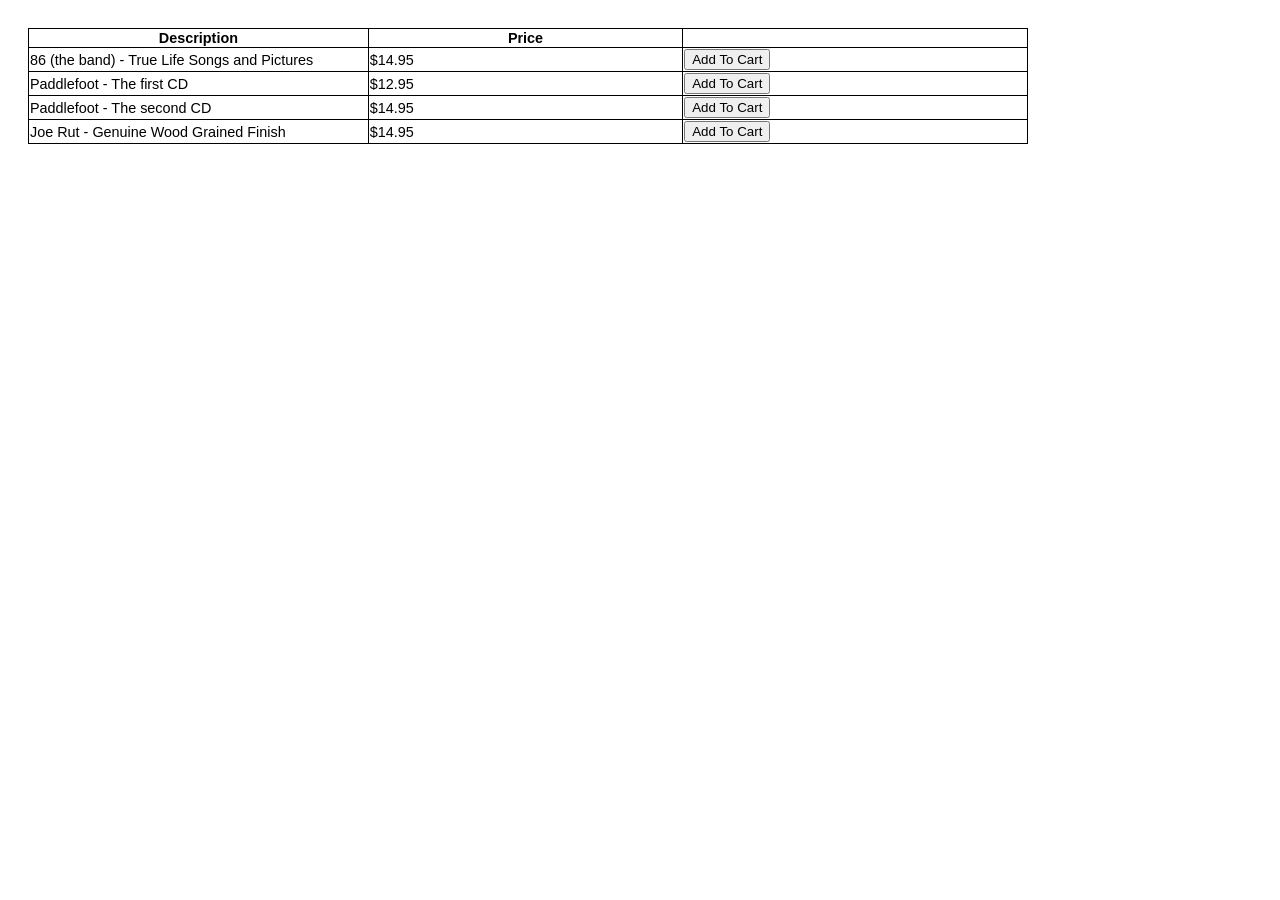
<file: src/main/webapp/index.html>
<!DOCTYPE html>
<html lang="en">
<head>
    <meta charset="UTF-8">
    <meta name="viewport" content="width=device-width, initial-scale=1.0">
    <title>Murach's Java Servlets and JSP</title>
    <link rel="stylesheet" href="styles/main.css">
</head>
<body>

<main>
    <form action="cart" method="post">
        <input type="hidden" name="action" value="add">
        <table>
            <tr>
                <th>Description</th>
                <th>Price</th>
                <th>&nbsp;</th>
            </tr>

            <tr>
                <td>86 (the band) - True Life Songs and Pictures</td>
                <td>$14.95</td>
                <td>
                    <form action="cart" method="post">
                        <input type="hidden" name="productCode" value="8601">
                        <input type="submit" value="Add To Cart">
                    </form>
                </td>
            </tr>

            <tr>
                <td>Paddlefoot - The first CD</td>
                <td>$12.95</td>
                <td>
                    <form action="cart" method="post">
                        <input type="hidden" name="productCode" value="pf01">
                        <input type="submit" value="Add To Cart">
                    </form>
                </td>
            </tr>

            <tr>
                <td>Paddlefoot - The second CD</td>
                <td>$14.95</td>
                <td>
                    <form action="cart" method="post">
                        <input type="hidden" name="productCode" value="pf02">
                        <input type="submit" value="Add To Cart">
                    </form>
                </td>
            </tr>

            <tr>
                <td>Joe Rut - Genuine Wood Grained Finish</td>
                <td>$14.95</td>
                <td>
                    <form action="cart" method="post">
                        <input type="hidden" name="productCode" value="jr01">
                        <input type="submit" value="Add To Cart">
                    </form>
                </td>
            </tr>
        </table>
    </form>
</main>
<c:import url="footer.jsp" />
</body>
</html>
</file>
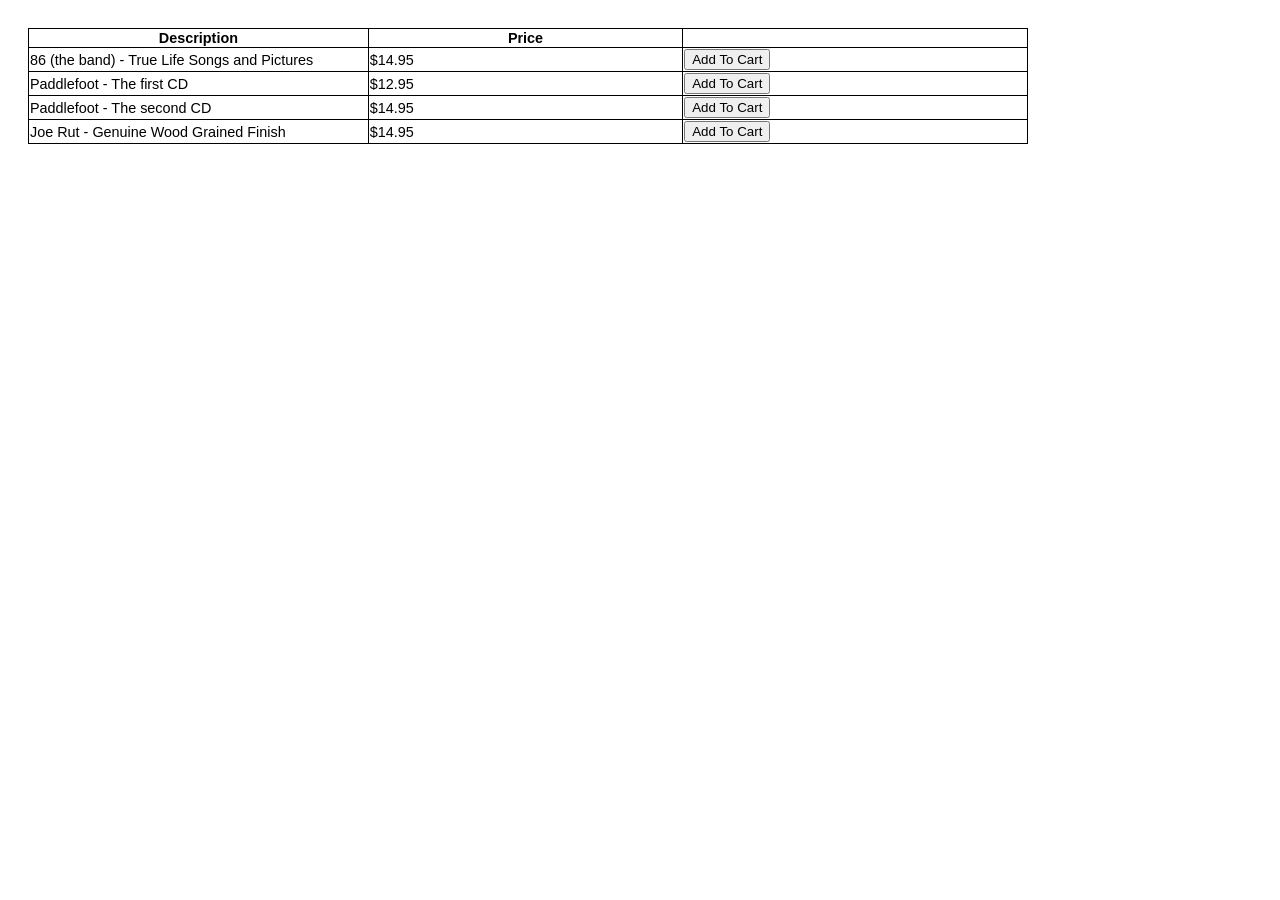
<file: src/main/java/webapp/index.html>
<!DOCTYPE html>
<html lang="en">
<head>
    <meta charset="UTF-8">
    <meta name="viewport" content="width=device-width, initial-scale=1.0">
    <title>Murach's Java Servlets and JSP</title>
    <link rel="stylesheet" href="styles/main.css">
</head>
<body>

<main>
    <form action="cart" method="post">
        <input type="hidden" name="action" value="add">
        <table>
            <tr>
                <th>Description</th>
                <th>Price</th>
                <th>&nbsp;</th>
            </tr>

            <tr>
                <td>86 (the band) - True Life Songs and Pictures</td>
                <td>$14.95</td>
                <td>
                    <form action="cart" method="post">
                        <input type="hidden" name="productCode" value="8601">
                        <input type="submit" value="Add To Cart">
                    </form>
                </td>
            </tr>

            <tr>
                <td>Paddlefoot - The first CD</td>
                <td>$12.95</td>
                <td>
                    <form action="cart" method="post">
                        <input type="hidden" name="productCode" value="pf01">
                        <input type="submit" value="Add To Cart">
                    </form>
                </td>
            </tr>

            <tr>
                <td>Paddlefoot - The second CD</td>
                <td>$14.95</td>
                <td>
                    <form action="cart" method="post">
                        <input type="hidden" name="productCode" value="pf02">
                        <input type="submit" value="Add To Cart">
                    </form>
                </td>
            </tr>

            <tr>
                <td>Joe Rut - Genuine Wood Grained Finish</td>
                <td>$14.95</td>
                <td>
                    <form action="cart" method="post">
                        <input type="hidden" name="productCode" value="jr01">
                        <input type="submit" value="Add To Cart">
                    </form>
                </td>
            </tr>
        </table>
    </form>
</main>
</body>
</html>
</file>
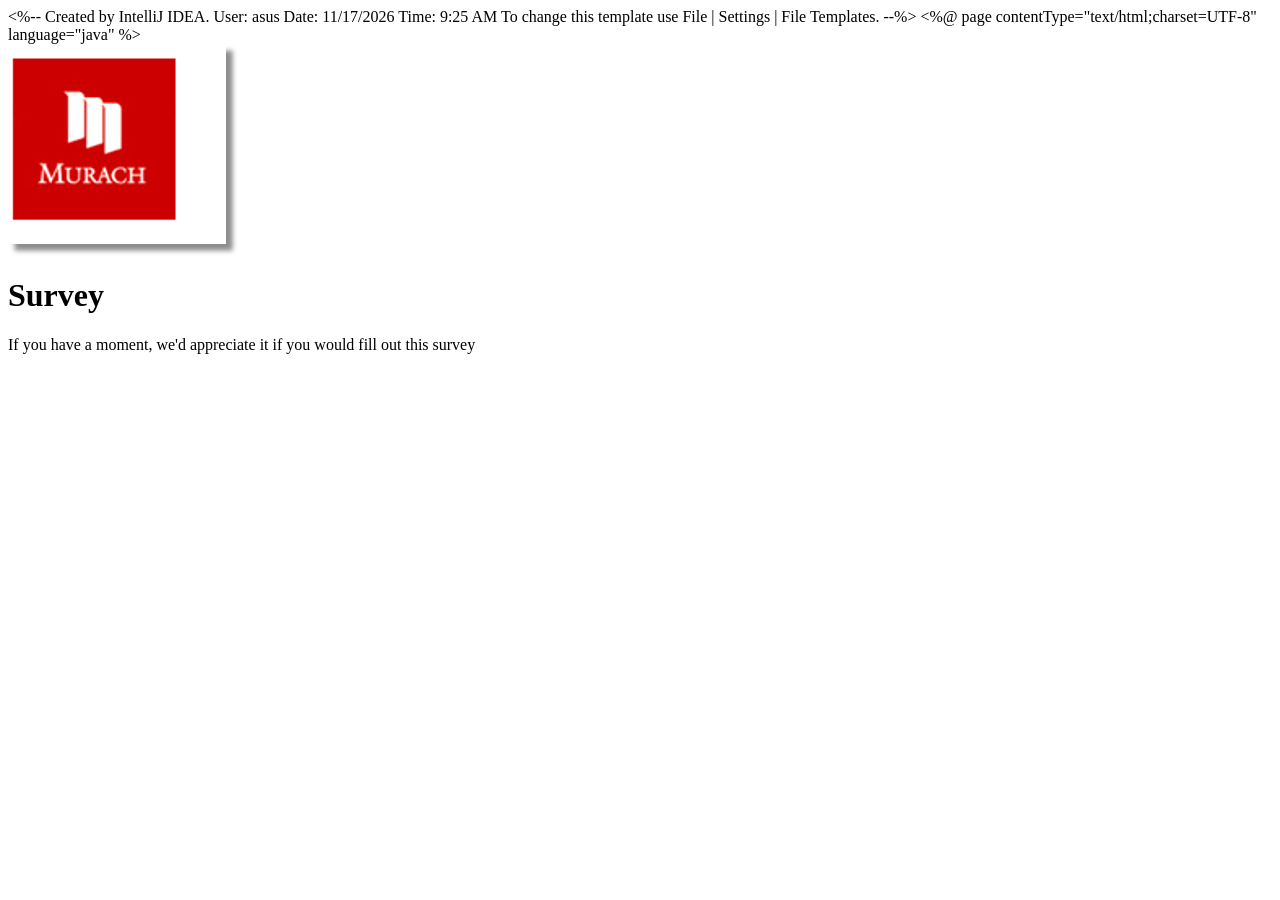
<file: src/main/webapp/header.html>
<%--
  Created by IntelliJ IDEA.
  User: asus
  Date: 11/17/2026
  Time: 9:25 AM
  To change this template use File | Settings | File Templates.
--%>
<%@ page contentType="text/html;charset=UTF-8" language="java" %>
<html>
<header>
  <img src="images/logo.png" alt="Logo">
  <h1>Survey</h1>
  <p>If you have a moment, we'd appreciate it if you would fill out this survey</p>
</header>
</html>
</file>
<file: src/main/webapp/styles/main.css>
/* Thiết lập chung cho trang theo chuẩn HTML5 */
body {
    font-family: Arial, Helvetica, sans-serif;
    font-size: 90%;
    max-width: 650px;
    padding: 20px;
    background-color: #fff;
}
table, tr, th, td{
    width: 1000px;
    border-collapse: collapse;
    border: 1px solid black
}
/* Kiểu chữ cho tiêu đề */
h1 {
    font-size: 250%;
    color: teal;
    margin-bottom: 0.5em;
    margin-top: 0;
}

h2 {
    font-size: 200%;
    color: teal;
    margin-bottom: 0.5em;
    margin-top: 1em;
}

p {
    margin-top: 0;
    margin-bottom: 1em;
}

/* Căn chỉnh khối thông tin (Your information) sử dụng Flexbox hiện đại */
.field-group {
    display: grid;
    grid-template-columns: 9em 15em;
    gap: 0.5em 1em;
    align-items: center;
    margin-bottom: 1.5em;
}

.field-group label {
    text-align: left;
}

.field-group input {
    width: 100%;
    padding: 0.2em;
    box-sizing: border-box;
}

/* Định dạng Fieldset và Legend thay thế thẻ h1 cũ */
fieldset {
    border: none;
    padding: 0;
    margin: 0 0 1em 0;
}

legend {
    font-size: 200%;
    color: teal;
    font-weight: bold;
    margin-bottom: 0.5em;
    padding: 0;
}

/* Căn chỉnh các nhóm Radio / Checkbox */
.radio-section label,
.checkbox-section label {
    margin-right: 1.5em;
}

.checkbox-section label {
    display: inline-block;
    margin-bottom: 0.3em;
}

/* Căn chỉnh phần select dropdown */
.select-group {
    margin-top: 1.5em;
    margin-bottom: 1.5em;
}

.select-group select {
    margin-left: 0.5em;
    padding: 0.2em;
}

/* Nút Submit */
.submit-group {
    margin-top: 1em;
}

#submit {
    padding: 0.3em 1em;
    font-size: 100%;
}
</file>
<file: src/main/java/webapp/styles/main.css>
/* Thiết lập chung cho trang theo chuẩn HTML5 */
body {
    font-family: Arial, Helvetica, sans-serif;
    font-size: 90%;
    max-width: 650px;
    padding: 20px;
    background-color: #fff;
}
table, tr, th, td{
    width: 1000px;
    border-collapse: collapse;
    border: 1px solid black
}
/* Kiểu chữ cho tiêu đề */
h1 {
    font-size: 250%;
    color: teal;
    margin-bottom: 0.5em;
    margin-top: 0;
}

h2 {
    font-size: 200%;
    color: teal;
    margin-bottom: 0.5em;
    margin-top: 1em;
}

p {
    margin-top: 0;
    margin-bottom: 1em;
}

/* Căn chỉnh khối thông tin (Your information) sử dụng Flexbox hiện đại */
.field-group {
    display: grid;
    grid-template-columns: 9em 15em;
    gap: 0.5em 1em;
    align-items: center;
    margin-bottom: 1.5em;
}

.field-group label {
    text-align: left;
}

.field-group input {
    width: 100%;
    padding: 0.2em;
    box-sizing: border-box;
}

/* Định dạng Fieldset và Legend thay thế thẻ h1 cũ */
fieldset {
    border: none;
    padding: 0;
    margin: 0 0 1em 0;
}

legend {
    font-size: 200%;
    color: teal;
    font-weight: bold;
    margin-bottom: 0.5em;
    padding: 0;
}

/* Căn chỉnh các nhóm Radio / Checkbox */
.radio-section label,
.checkbox-section label {
    margin-right: 1.5em;
}

.checkbox-section label {
    display: inline-block;
    margin-bottom: 0.3em;
}

/* Căn chỉnh phần select dropdown */
.select-group {
    margin-top: 1.5em;
    margin-bottom: 1.5em;
}

.select-group select {
    margin-left: 0.5em;
    padding: 0.2em;
}

/* Nút Submit */
.submit-group {
    margin-top: 1em;
}

#submit {
    padding: 0.3em 1em;
    font-size: 100%;
}
</file>
